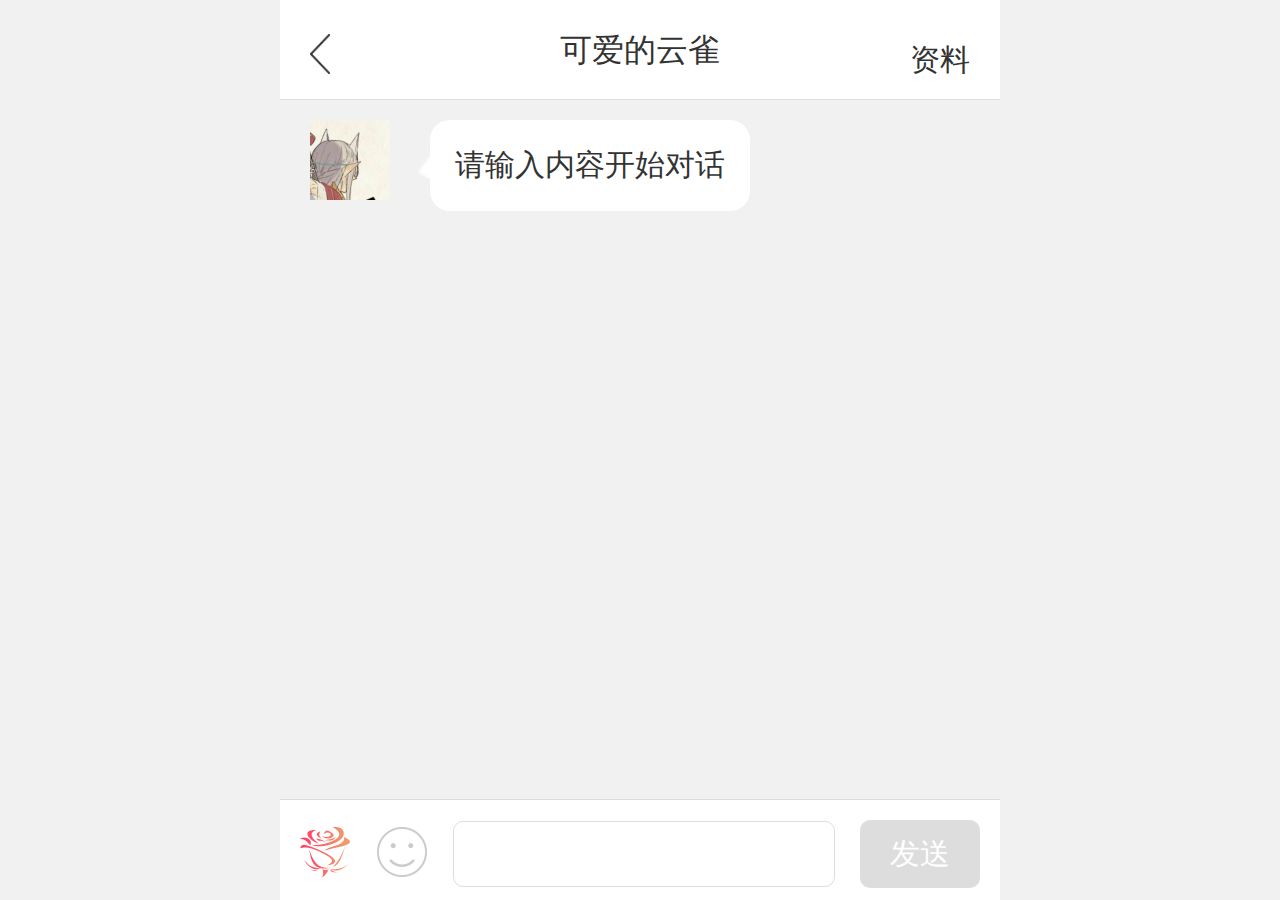
<file: index.html>
<!doctype html>
<html lang="en">

	<head>
		<meta charset="UTF-8" />
		<meta http-equiv="X-UA-Compatible" content="IE=edge,chrome=1" />
		<meta name="viewport" content="width=device-width,initial-scale=1,minimum-scale=1,maximum-scale=1,user-scalable=no" />
		<title>聊天界面</title>
		<link rel="stylesheet" type="text/css" href="css/chat.css" />

		<script src="./js/jquery.min.js"></script>
		<script src="./js/flexible.js"></script>
	</head>

	<body>
		<header class="header">
			<a class="back" href="javascript:history.back()"></a>
			<h5 class="tit">可爱的云雀</h5>
			<div class="right">资料</div>
		</header>
		<div class="message">

			 <div class="send">
				<div class="msg">
					<img src="./images/touxiang.png" alt="" />
					<p><i class="msg_input"></i>请输入内容开始对话</p>
				</div>
			</div>
			<div class="send">
				
			</div>

		</div>
		<div class="footer">
			<img src="./images/hua.png" alt="" />
			<img src="./images/xiaolian.png" alt="" />
			<input type="text"  />
			<p>发送</p>
		</div>
	<script src="./js/chat.js" type="text/javascript" charset="utf-8"></script>
	</body>
</html>
</file>
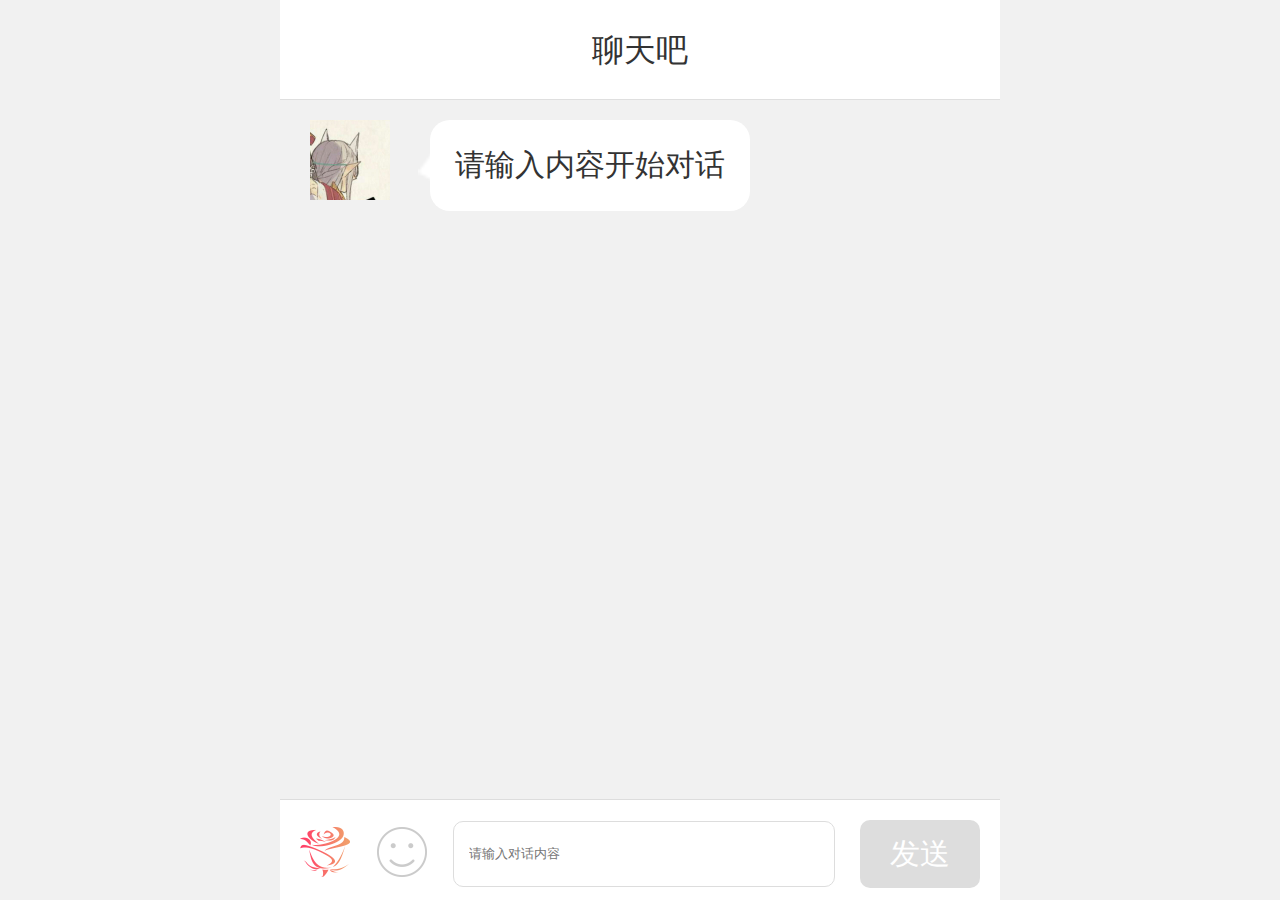
<file: chat.html>
<!doctype html>
<html lang="en">

	<head>
		<meta charset="UTF-8" />
		<meta http-equiv="X-UA-Compatible" content="IE=edge,chrome=1" />
		<meta name="viewport" content="width=device-width,initial-scale=1,minimum-scale=1,maximum-scale=1,user-scalable=no" />
		<title>聊天界面</title>
		<link rel="stylesheet" type="text/css" href="chatCss/chat.css" />

		<script src="chatJs/jquery.min.js"></script>
		<script src="chatJs/flexible.js"></script>
	</head>

	<body>
		<header class="header">
			<h5 class="tit">聊天吧</h5>
		</header>
		<div class="message">

			 <div class="send">
				<div class="msg">
					<img src="chatImages/touxiang.png" alt="" />
					<p><i class="msg_input"></i>请输入内容开始对话</p>
				</div>
			</div>
			<div class="send">
				
			</div>

		</div>
		<div class="footer">
			<img src="chatImages/hua.png" alt="" />
			<img src="chatImages/xiaolian.png" alt="" />
			<input type="text" id='inputVal' placeholder='请输入对话内容'/>
			<p>发送</p>
		</div>
	<script src="chatJs/chat.js" type="text/javascript" charset="utf-8"></script>
	</body>
</html>
</file>
<file: css/chat.css>
h5{
	margin: 0;
}
img{
	max-width: 100%;
    vertical-align: middle
}
input{
	outline: none;	
}
body{
    max-width: 720px;
    margin: 0 auto;
    background: #f1f1f1;
    color:#333;
    font-size: 0.26rem;
}
.header{
    border-bottom: 1px solid #dfdfdf;
    padding:0 0.2rem;
    height: 1rem;
    line-height: 1rem;
    background: #fff;
    position: fixed;
    width: 100%;
    max-width: 720px;
    box-sizing: border-box;
    z-index: 100;
}
.back{
    position: absolute;  
	top: 0;
	left: 0.3rem;
	background:url(../images/left.png) no-repeat;
    width: 0.2rem;
    height:0.4rem;
    margin-top: 0.34rem;
    background-size: 0.2rem 0.4rem;
}
.header .tit{
    font-size: 0.32rem;
    vertical-align: middle;
    text-align: center;
    height: 1rem;
    line-height: 1rem;
    font-weight: normal;
}
.header .right{
	position: absolute;
	right: 0.3rem;
	top: 0;
	float: none;
	font-size: 0.3rem;
	line-height: 1.2rem;
}
.message{
    background-color: #f1f1f1;
	padding: 1.2rem 0.3rem 1rem 0.3rem;	
}
.time{
    font-size:0.24rem;
    color:#999;
    margin-bottom: 0.3rem;
    text-align: center;
}

.footer{
	position: fixed;
	bottom: 0;
    height:1rem;
    background-color:#fff;
    line-height:1rem;
    width: 100%;
    max-width: 720px;
    border-top: 1px solid #ddd;
}
.footer img{
    margin-left:0.2rem;
    width: 0.5rem;
}
 .footer input{
    margin-left:0.2rem;
    width:3.5rem;
    height:0.64rem;
    border-radius: 0.1rem;
    border:0.01rem solid #ddd;
    padding : 0 0.15rem;
}
.footer p{
   width:1.2rem;
    height:0.68rem;
    font-size:0.3rem;
    color:#fff;
    line-height:0.68rem;
    text-align:center;
    background-color:#ddd;
    border-radius: 0.1rem;
    float:right;
    margin-top:0.2rem;
    margin-right:0.2rem;
}
.footer p:hover{
	cursor: pointer;
}
.send:after,.show:after,.msg:after{
	content: "";
	clear: both;
	display: table;	
}

.msg>img{
	width: 0.8rem;
	float: left;
}
.msg>p{
	float: left;
	margin:0  0.4rem;
	padding: 0.25rem;
	background: #fff;
	font-size: 0.3rem;
	position: relative;
	border-radius: 0.2rem;
	max-width:5rem ;
	box-sizing: border-box;
}

.show .msg_input{
	position: absolute;
	background: url(../images/msg-input.png) no-repeat;
	background-size: 0.31rem auto;
	width: 0.31rem;
	height: 0.51rem;
	left: -0.31rem;
	top: 0.25rem;
}
.send .msg_input{
	position: absolute;
	background: url(../images/msg-input.png) no-repeat;
	background-size: 0.31rem auto;
	width: 0.31rem;
	height: 0.51rem;
	left: -0.12rem;
	top: 0.1rem;
}
.show .msg img,.show .msg p,.show .msg{
	float: right;
}


.show .msg_input{
	left: auto;
	right: -0.11rem;
	transform:rotate(180deg);
	-ms-transform:rotate(180deg); 	/* IE 9 */
	-moz-transform:rotate(180deg); 	/* Firefox */
	-webkit-transform:rotate(180deg); /* Safari 和 Chrome */
	-o-transform:rotate(180deg); 	/* Opera */
}
.send,.show{
	padding-bottom: 0.3rem;
}
</file>
<file: chatCss/chat.css>
h5{
	margin: 0;
}
img{
	max-width: 100%;
    vertical-align: middle
}
input{
	outline: none;	
}
body{
    max-width: 720px;
    margin: 0 auto;
    background: #f1f1f1;
    color:#333;
    font-size: 0.26rem;
}
.header{
    border-bottom: 1px solid #dfdfdf;
    padding:0 0.2rem;
    height: 1rem;
    line-height: 1rem;
    background: #fff;
    position: fixed;
    width: 100%;
    max-width: 720px;
    box-sizing: border-box;
    z-index: 100;
}
.back{
    position: absolute;  
	top: 0;
	left: 0.3rem;
	background:url(../chatImages/left.png) no-repeat;
    width: 0.2rem;
    height:0.4rem;
    margin-top: 0.34rem;
    background-size: 0.2rem 0.4rem;
}
.header .tit{
    font-size: 0.32rem;
    vertical-align: middle;
    text-align: center;
    height: 1rem;
    line-height: 1rem;
    font-weight: normal;
}
.header .right{
	position: absolute;
	right: 0.3rem;
	top: 0;
	float: none;
	font-size: 0.3rem;
	line-height: 1.2rem;
}
.message{
    background-color: #f1f1f1;
	padding: 1.2rem 0.3rem 1rem 0.3rem;	
}
.time{
    font-size:0.24rem;
    color:#999;
    margin-bottom: 0.3rem;
    text-align: center;
}

.footer{
	position: fixed;
	bottom: 0;
    height:1rem;
    background-color:#fff;
    line-height:1rem;
    width: 100%;
    max-width: 720px;
    border-top: 1px solid #ddd;
}
.footer img{
    margin-left:0.2rem;
    width: 0.5rem;
}
 .footer input{
    margin-left:0.2rem;
    width:3.5rem;
    height:0.64rem;
    border-radius: 0.1rem;
    border:0.01rem solid #ddd;
    padding : 0 0.15rem;
}
.footer p{
   width:1.2rem;
    height:0.68rem;
    font-size:0.3rem;
    color:#fff;
    line-height:0.68rem;
    text-align:center;
    background-color:#ddd;
    border-radius: 0.1rem;
    float:right;
    margin-top:0.2rem;
    margin-right:0.2rem;
}
.footer p:hover{
	cursor: pointer;
}
.send:after,.show:after,.msg:after{
	content: "";
	clear: both;
	display: table;	
}

.msg>img{
	width: 0.8rem;
	float: left;
}
.msg>p{
	float: left;
	margin:0  0.4rem;
	padding: 0.25rem;
	background: #fff;
	font-size: 0.3rem;
	position: relative;
	border-radius: 0.2rem;
	max-width:5rem ;
	box-sizing: border-box;
}

.show .msg_input{
	position: absolute;
	background: url(../chatImages/msg-input.png) no-repeat;
	background-size: 0.31rem auto;
	width: 0.31rem;
	height: 0.51rem;
	left: -0.31rem;
	top: 0.25rem;
}
.send .msg_input{
	position: absolute;
	background: url(../chatImages/msg-input.png) no-repeat;
	background-size: 0.31rem auto;
	width: 0.31rem;
	height: 0.51rem;
	left: -0.12rem;
	top: 0.1rem;
}
.show .msg img,.show .msg p,.show .msg{
	float: right;
}


.show .msg_input{
	left: auto;
	right: -0.11rem;
	transform:rotate(180deg);
	-ms-transform:rotate(180deg); 	/* IE 9 */
	-moz-transform:rotate(180deg); 	/* Firefox */
	-webkit-transform:rotate(180deg); /* Safari 和 Chrome */
	-o-transform:rotate(180deg); 	/* Opera */
}
.send,.show{
	padding-bottom: 0.3rem;
}
</file>
